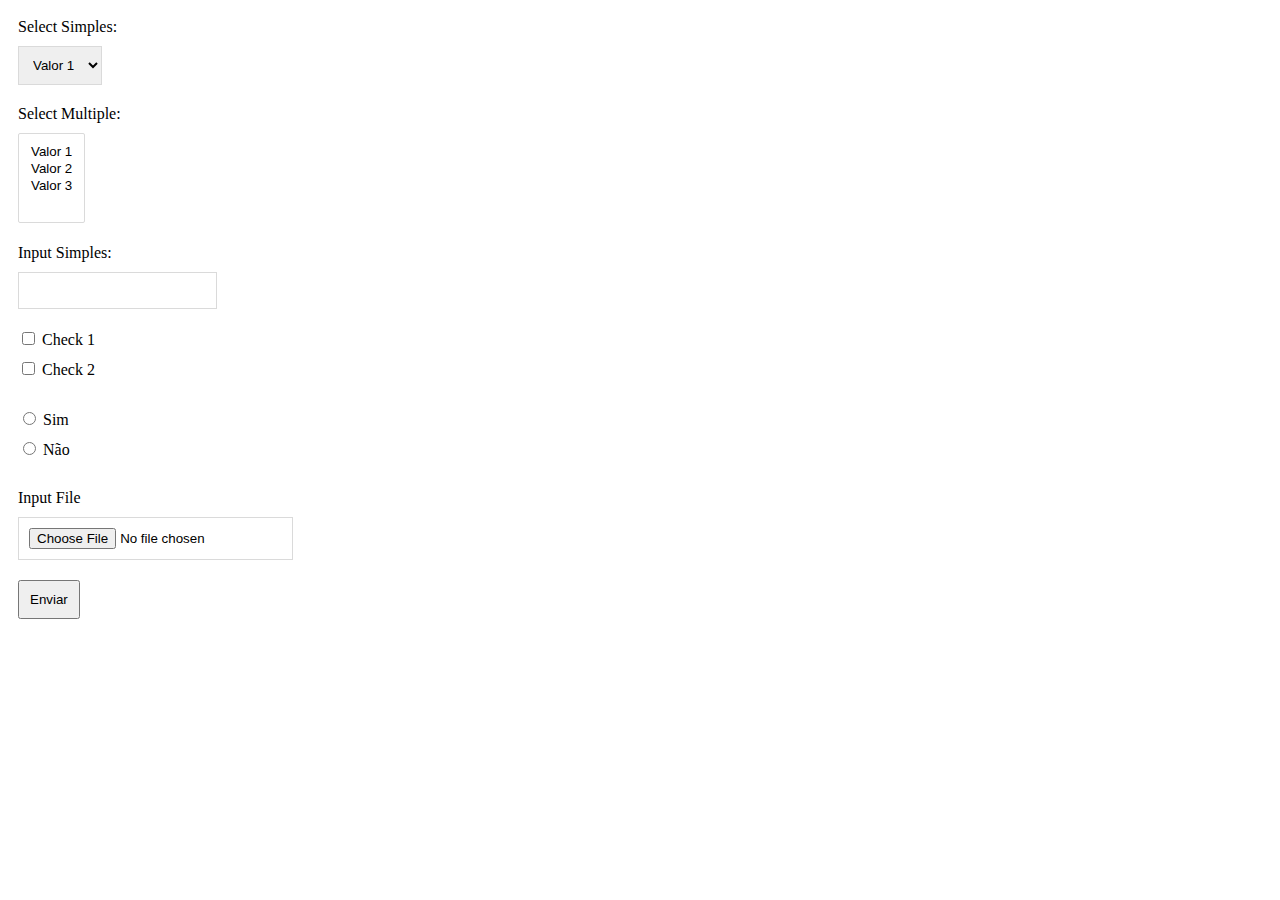
<file: formularios/index.html>
<!DOCTYPE html>
<html lang="pt-br">
<head>
    <title>Como Recuperar Formulário em Javascript?</title>
    <meta charset="utf-8">
    <meta name="description" content="Página como Recuperar Formulário em Javascript">
    <meta name="keywords" content="html, css, js, site, worker">
    <meta name="robots" content="index">
    <link href="formulario.css" rel="stylesheet">
</head>
<body>
<form id="form-envio">
    <div class="grupo-campo">
        <label>Select Simples: </label>
        <select name="select-simples">
            <option value="1">Valor 1</option>
            <option value="2">Valor 2</option>
            <option value="3">Valor 3</option>
        </select>
    </div>
    <div class="grupo-campo">
        <label>Select Multiple: </label>
        <select name="select-multiple" multiple>
            <option value="1">Valor 1</option>
            <option value="2">Valor 2</option>
            <option value="3">Valor 3</option>
        </select>
    </div>
    <div class="grupo-campo">
        <label>Input Simples: </label>
        <input value="" name="input_simples" type="text" />
    </div>
    <div class="grupo-campo">
        <label><input type="checkbox" name="lista_checked[]" value="check1"/> Check 1</label>
        <label><input type="checkbox" name="lista_checked[]" value="check2"/> Check 2</label>
    </div>
    <div class="grupo-campo">
        <label><input type="radio" name="radio_padrao" value="sim"/> Sim</label>
        <label><input type="radio" name="radio_padrao" value="não"/> Não</label>
    </div>
    <div class="grupo-campo">
        <label>Input File</label>
        <input name="arquivo" type="file" />
    </div>

    <div class="grupo-campo">
        <button id="btn-enviar">Enviar</button>
    </div>
</form>
<div id="app"></div>
    <script src="scripts.js"></script>
</body>
</html>
</file>
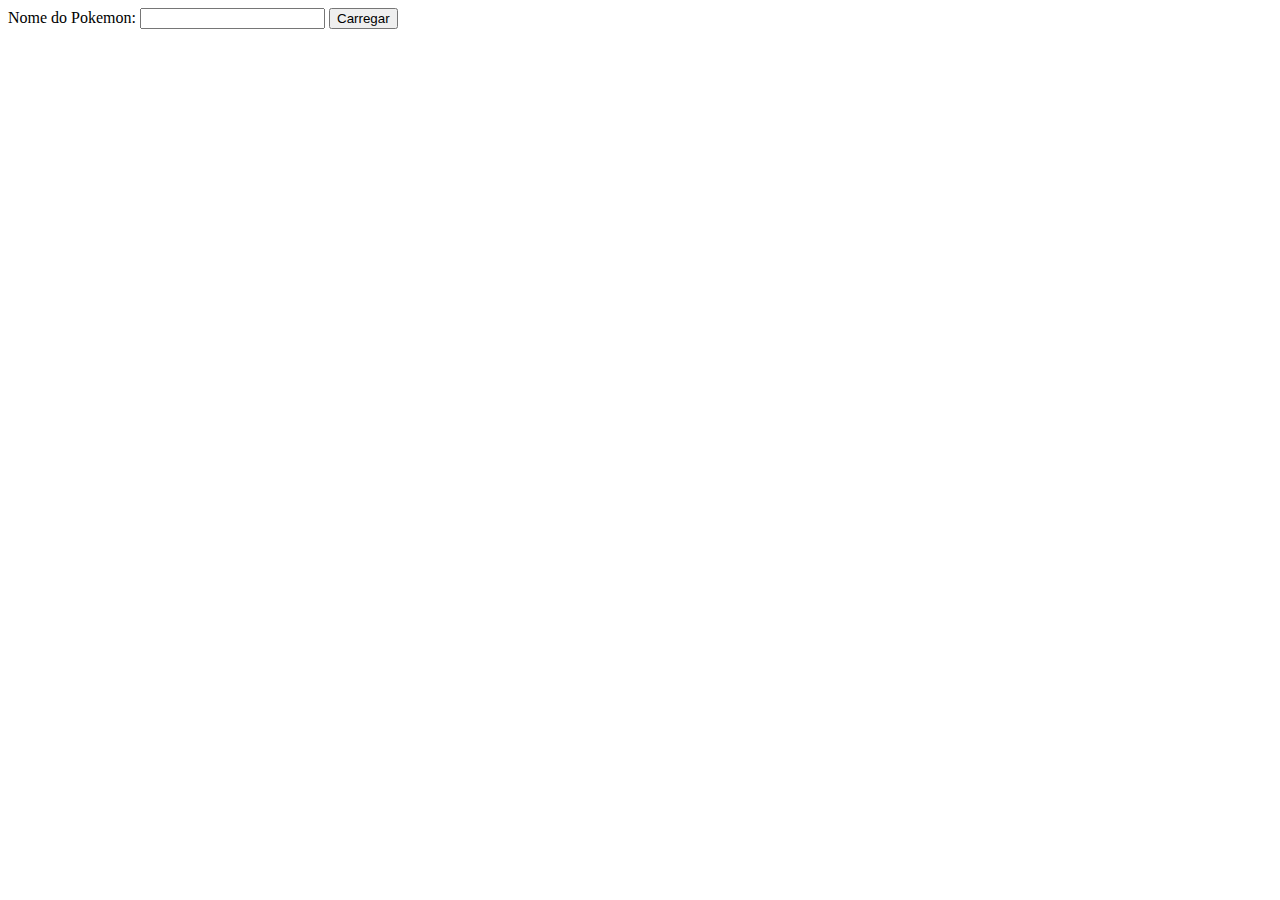
<file: worker-1/index.html>
<!DOCTYPE html>
<html lang="pt-br">
<head>
    <title>Como Trabalhar com Worker?</title>
    <meta charset="utf-8">
    <meta name="description" content="Página como Trabalhar com Worker">
    <meta name="keywords" content="html, css, js, site, worker">
    <meta name="robots" content="index">
</head>
<body>
<form id="form-search-pokemon">
    <label>Nome do Pokemon:</label>
    <input type="text" name="name_pokemon" value="" />
    <button id="search-pokemon">Carregar</button>
</form>
<div id="app"></div>
    <script src="index.js"></script>
</body>
</html>
</file>
<file: formularios/formulario.css>
.grupo-campo {
    padding: 10px;
}

.grupo-campo > label {
    display: block;
    margin-bottom: 10px;
}

.grupo-campo > input, select {
    padding: 10px;
    border: 1px solid #DADADAFF;
}

.grupo-campo button {
    padding: 10px;
}
</file>
